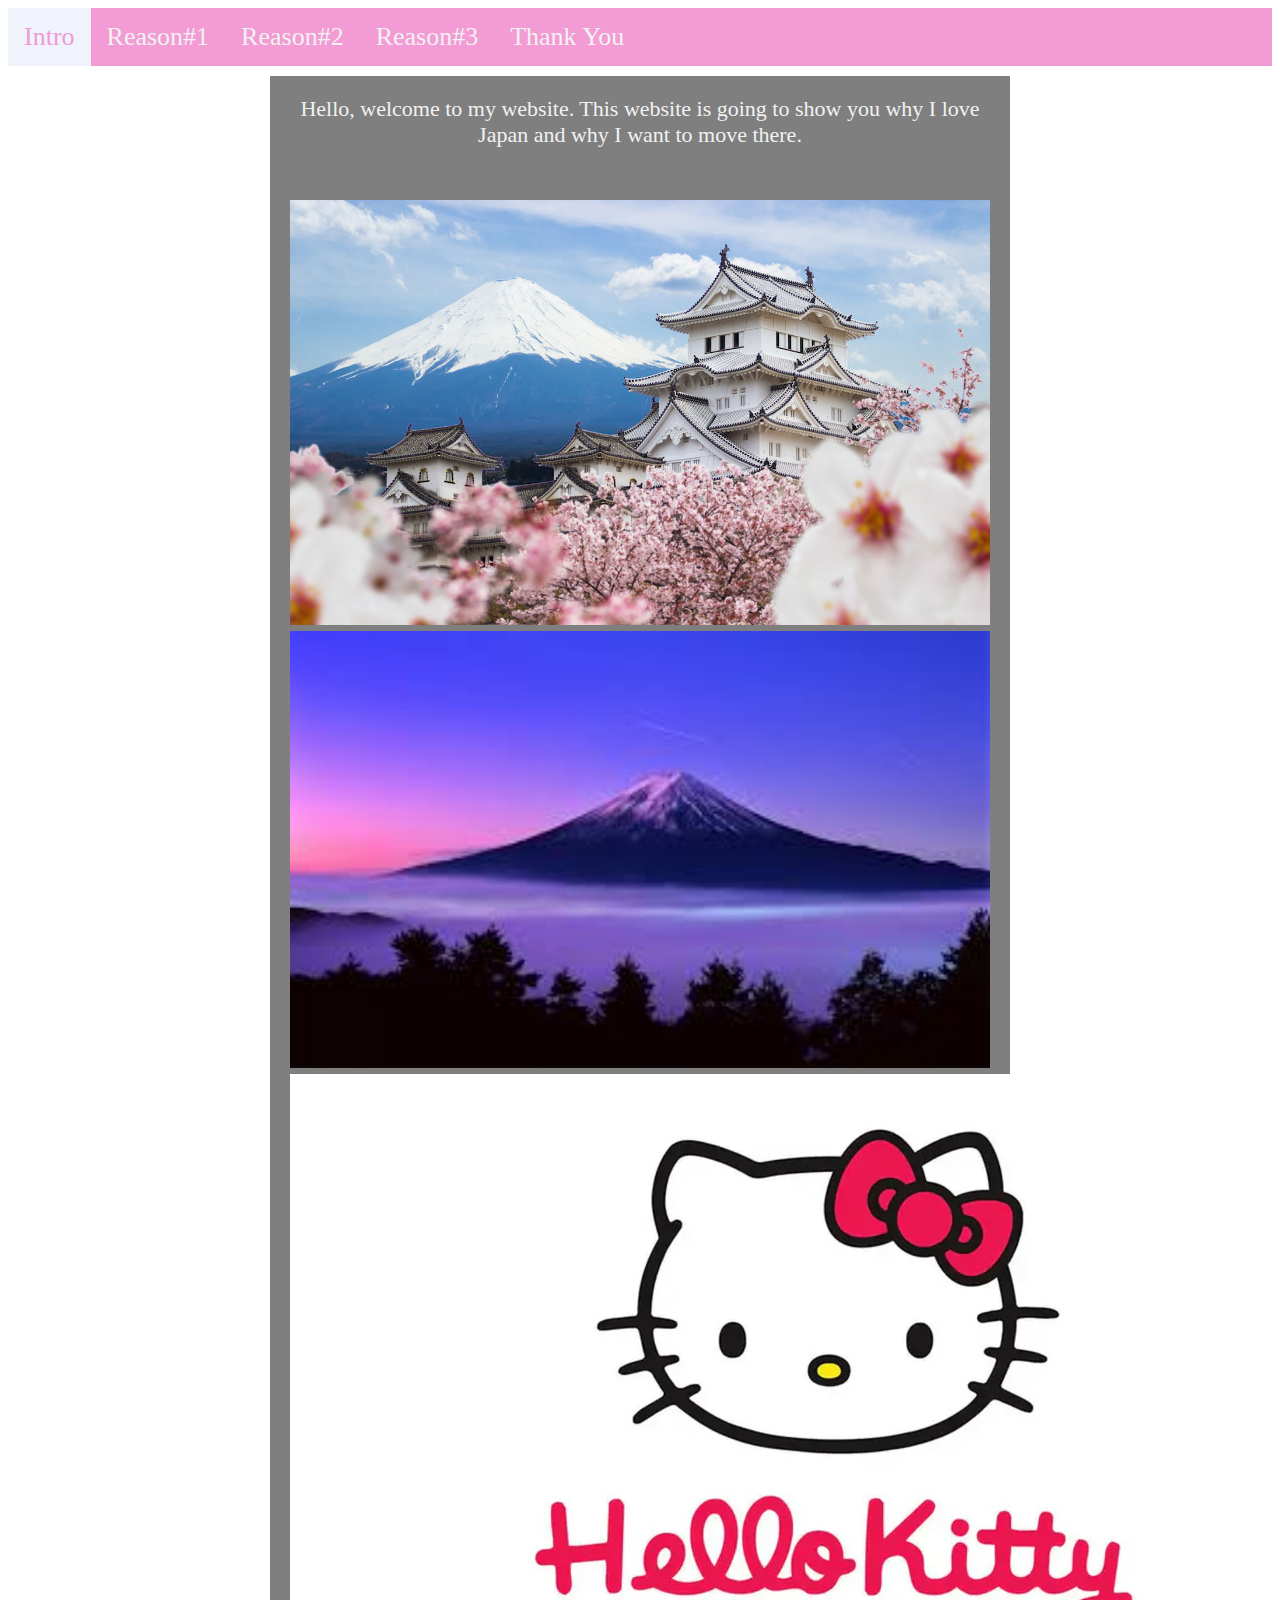
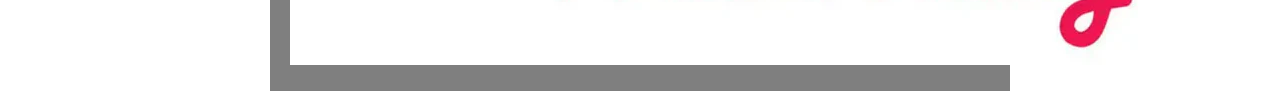
<file: index.html>
<!DOCTYPE html>
<html>

<head>
    <title>GEOG 328 LAB 02 EXAMPLE</title>

    <!-- Including the main.css file for styling -->
    <link rel="stylesheet" href="css/main.css">

    <!-- Including the Font Awesome CSS library for icons -->
    <link rel="stylesheet" href="https://cdnjs.cloudflare.com/ajax/libs/font-awesome/4.7.0/css/font-awesome.min.css">
</head>

<body>

    <!-- Navigation bar -->
    <div class="topnav" id="myTopnav">
        <!-- Active link pointing to the index.html page -->
        <a class="active" href="index.html">Intro</a>

        <!-- Links to other sections -->
        <a href="section1.html">Reason#1</a>
        <a href="section2.html">Reason#2</a>
        <a href="section3.html">Reason#3</a>

        <!-- Additional links -->
        <a href="see_also.html">Thank You</a>
        

        <!-- "Hamburger menu" / "Bar icon" to toggle the navigation links on smaller screens -->
        <a href="javascript:void(0);" class="icon">
            <i class="fa fa-bars"></i>
        </a>
    </div>

    <!-- Page content -->
    <div class="content">
        <!-- Abstract section -->
        Hello, welcome to my website. This website is going to show you 
        why I love Japan and why I want to move there.
        <br>
        <br>
        <!-- Displaying the course cover image in a scaled size -->
        <br>
        <img src="img/japan-1200x729.jpg" style="width: 100%; height: auto;">
        <br>
        <img src="img/images.jpeg" style="width: 100%; height: auto;">

        <br>
        <!-- Displaying the course cover image in its original size -->
        <img src="img/Screenshot_2023-08-31_at_11.05.19_AM.png.webp">
        

    </div>

    <!-- Including the main.js file for JavaScript functionality -->
    <script src="js/main.js"></script>

</body>

</html>
</file>
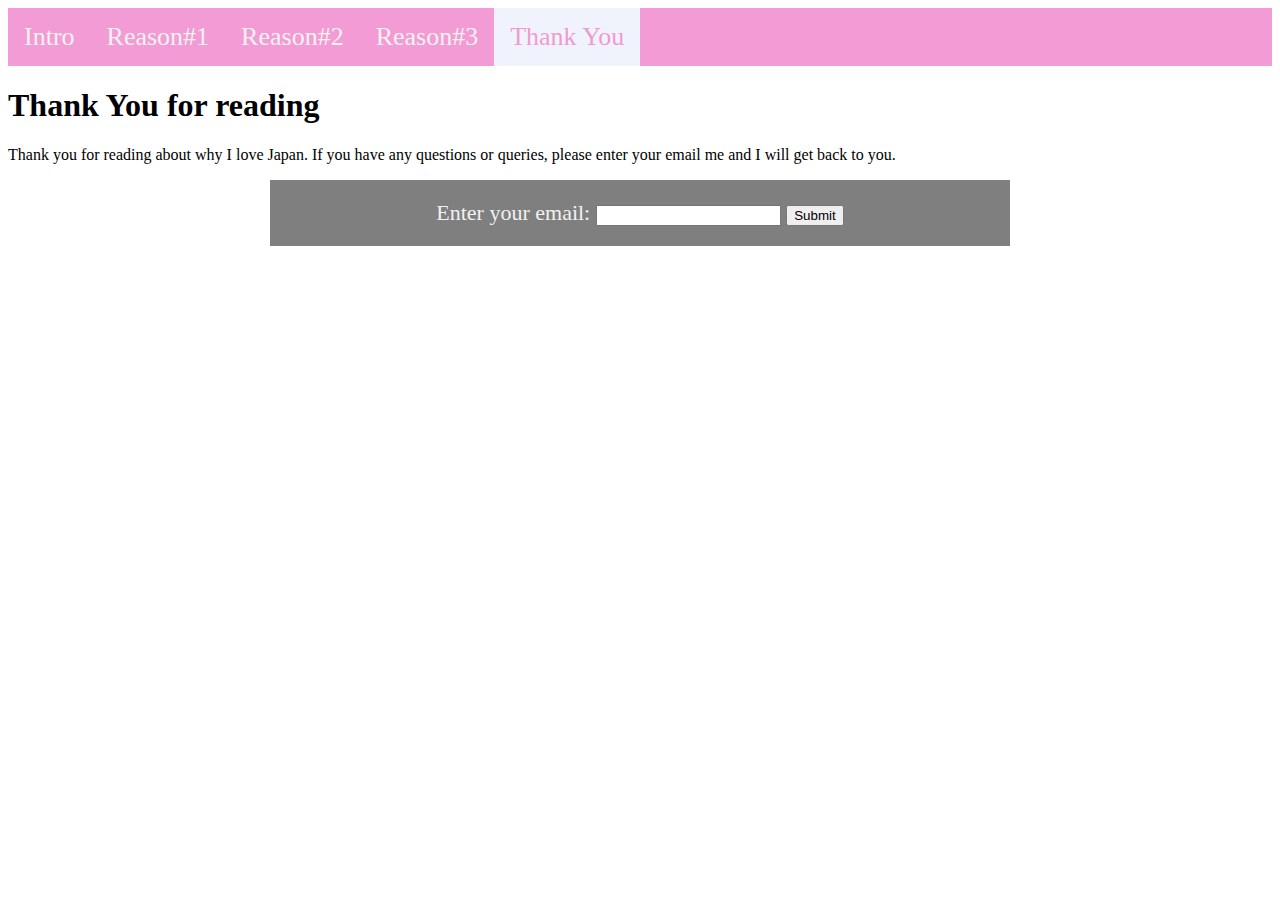
<file: see_also.html>
<!DOCTYPE html>
<html>

<head>
    <title>Page Title</title>

    <!-- Including the main.css file for styling -->
    <link rel="stylesheet" href="css/main.css">

    <!-- Including the Font Awesome CSS library for icons -->
    <link rel="stylesheet" href="https://cdnjs.cloudflare.com/ajax/libs/font-awesome/4.7.0/css/font-awesome.min.css">
</head>

<body>

    <!-- Navigation bar -->
    <div class="topnav" id="myTopnav">
        <!-- Links to different sections -->
        <a href="index.html">Intro</a>
        <a href="section1.html">Reason#1</a>
        <a href="section2.html">Reason#2</a>
        <a href="section3.html">Reason#3</a>

        <!-- Active link pointing to the see_also.html page -->
        <a class="active" href="see_also.html">Thank You</a>

        

        <!-- "Hamburger menu" / "Bar icon" to toggle the navigation links on smaller screens -->
        <a href="javascript:void(0);" class="icon">
            <i class="fa fa-bars"></i>
        </a>
    </div>

    
    <!-- Page content -->

    <h1>Thank You for reading</h1>
        <p>Thank you for reading about why I love Japan. If you have any 
            questions or queries, please enter your email me and I will get
            back to you.
            
        </p>

    <div class="content">
        <form action="/action_page.php">
        <label for="email">Enter your email:</label>
        <input type="email" id="email" name="email">
        <input type="submit">
    </div>

    <!-- Including the main.js file for JavaScript functionality -->
    <script src="js/main.js"></script>

</body>

</html>
</file>
<file: css/main.css>
/* Add a black background color to the top navigation */
.topnav {
  background-color: rgba(239, 130, 201, 0.804);
  overflow: hidden;
}

/* Style the links inside the navigation bar */
.topnav a {
  float: left;
  display: block;
  color: #f2f2f2;
  text-align: center;
  padding: 14px 16px;
  text-decoration: none;
  font-size: 26px;
}

/* Change the color of links on hover */
.topnav a:hover {
  background-color: #f1f3fc;
  color: rgb(239, 130, 201, 0.804);
}

/* Add an active class to highlight the current page */
.topnav a.active {
  background-color: #f1f3fc;
  color: rgb(239, 130, 201, 0.804);
}

/* Hide the icon that should open and close the topnav on small screens */
.topnav .icon {
  display: none;
}

/* Style for page content */
.content {
  padding: 14px;
  font-size: 22px;
}

/* When the screen is less than 800 pixels wide */
@media screen and (max-width: 800px) {
  /* Hide all links, except for the selected tab */
  .topnav a:not(.active) {
    display: none;
  }

  /* Show the icon that should open and close the topnav */
  .topnav a.icon {
    float: right;
    display: block;
  }
}

/* When the screen is less than 800 pixels wide, if the user clicks on the icon */
@media screen and (max-width: 800px) {
  .topnav.responsive {
    position: relative;
  }

  .topnav.responsive a.icon {
    position: absolute;
    right: 0;
    top: 0;
  }

  .topnav.responsive a {
    float: none;
    display: block;
    text-align: left;
  }
}

/* -------------------------------
   🎥 VIDEO + BUTTON STYLES
-------------------------------- */

/* Style the video (smaller, centered) */
#myVideo {
  width: 50%;     /* or try 300px, 400px, etc. */
  height: auto;   /* keeps aspect ratio */
  border-radius: 10px; /* optional: smooth edges */
  display: block;
  margin: 0 auto; /* centers the video */
}

/* Style the content section below the video */
.content {
  position: relative;
  background: rgba(0, 0, 0, 0.5);
  color: #f1f1f1;
  width: 700px;
  margin: 10px auto;
  padding: 20px;
  text-align: center;
}

/* Style the button used to pause/play the video */
#myBtn {
  width: 200px;
  font-size: 18px;
  padding: 10px;
  border: none;
  background: #000;
  color: #fff;
  cursor: pointer;
}

#myBtn:hover {
  background: #ddd;
  color: black;
}

.image-container {
  background-image: url("../img/Oseti.jpg"); /* The image used - important! */
  background-size: cover;
  position: relative; /* Needed to position the cutout text in the middle of the image */
  height: 950px; /* Some height */
}

.text {
  background-color: white;
  color: black;
  font-size: 10vw; /* Responsive font size */
  font-weight: bold;
  margin: 0 auto; /* Center the text container */
  padding: 10px;
  width: 50%;
  text-align: center; /* Center text */
  position: absolute; /* Position text */
  top: 50%; /* Position text in the middle */
  left: 50%; /* Position text in the middle */
  transform: translate(-50%, -50%); /* Position text in the middle */
  mix-blend-mode: screen; /* This makes the cutout text possible */
}
</file>
